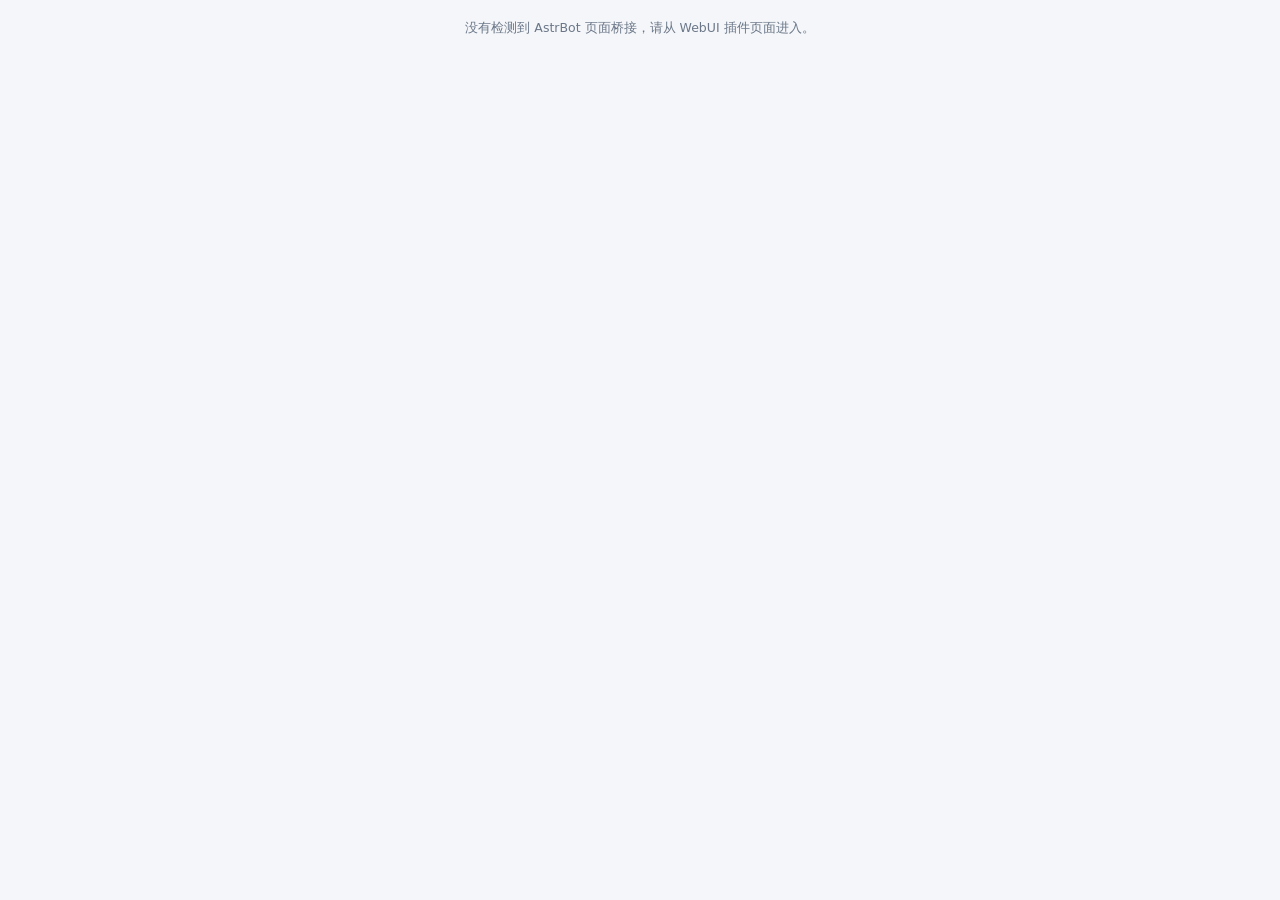
<file: pages/QQ空间说说管家/index.html>
<!doctype html>
<html lang="zh-CN">
  <head>
    <meta charset="utf-8" />
    <meta name="viewport" content="width=device-width, initial-scale=1" />
    <title>QQ空间说说管家</title>
    <link rel="stylesheet" href="./style.css" />
  </head>
  <body>
    <div class="wrap">
      <header class="topbar">
        <div class="brand">
          <span class="logo">🌤</span>
          <div>
            <h1>QQ空间说说管家</h1>
            <p>定时说说 · 自动回评 · 智能配图</p>
          </div>
        </div>
        <button id="btnRefresh" class="ghost">刷新</button>
      </header>

      <nav class="tabs">
        <button class="tab active" data-tab="overview">概览</button>
        <button class="tab" data-tab="settings">设置</button>
      </nav>

      <div id="tab-overview">
        <section class="stats">
          <div class="stat"><span>平台</span><strong id="stReady">—</strong></div>
          <div class="stat"><span>今日已发</span><strong id="stToday">—</strong></div>
          <div class="stat"><span>发布时段</span><strong id="stHours">—</strong></div>
          <div class="stat"><span>已回评论</span><strong id="stReplied">—</strong></div>
        </section>

        <section class="panel">
          <div class="dry">
            <label class="switch">
              <input type="checkbox" id="dryRun" />
              <i></i>
            </label>
            <div class="dry-text">
              <strong>dry-run 试运行</strong>
              <small id="dryHint">打开时只生成文案并记录，不会真的发布。</small>
            </div>
          </div>
          <div class="actions">
            <button id="btnPublish" class="primary">试发一条</button>
            <button id="btnReply">检查并回复评论</button>
            <span id="msg" class="msg"></span>
          </div>
          <div class="preview" id="preview" hidden>
            <img id="previewImg" alt="" />
            <div class="preview-text">
              <span class="tag">配图预览（未上传）</span>
              <p id="previewPath"></p>
              <details class="prompt-box">
                <summary>这次用的画面描述</summary>
                <pre id="previewPrompt"></pre>
              </details>
            </div>
          </div>
        </section>

        <section class="panel history">
          <div class="head"><h2>最近生成的文案</h2><span id="histCount" class="muted"></span></div>
          <ul id="histList"></ul>
        </section>
      </div>

      <div id="tab-settings" hidden>
        <section class="panel settings">
          <div class="group">
            <h3>运行</h3>
            <div class="check-row">
              <label class="check"><input type="checkbox" id="cfgEnabled" /> 启用插件</label>
              <label class="check"><input type="checkbox" id="cfgDryRun" /> dry-run 试运行</label>
              <label class="check"><input type="checkbox" id="cfgRequirePersona" /> 找不到人格时拒绝发言</label>
            </div>
            <div class="grid2">
              <label class="field">
                <span>人格</span>
                <select id="cfgPersona"></select>
              </label>
              <label class="field">
                <span>聊天模型</span>
                <select id="cfgProvider"></select>
              </label>
            </div>
          </div>

          <div class="group">
            <h3>发说说</h3>
            <div class="check-row">
              <label class="check"><input type="checkbox" id="cfgPublishEnabled" /> 启用定时发说说</label>
            </div>
            <div class="grid2">
              <label class="field">
                <span>每小时随机范围（分钟）</span>
                <input id="cfgOffset" type="number" min="0" max="59" />
              </label>
              <label class="field">
                <span>跳过概率（0～0.99）</span>
                <input id="cfgSkip" type="number" step="0.05" min="0" max="0.99" />
              </label>
              <label class="field">
                <span>每天最多几条</span>
                <input id="cfgDaily" type="number" min="1" max="20" />
              </label>
              <label class="field">
                <span>发布时段（如 8-23，留空为全天）</span>
                <input id="cfgHours" />
              </label>
            </div>
          </div>

          <div class="group">
            <h3>配图（依赖「画图」插件）</h3>
            <div class="check-row">
              <label class="check"><input type="checkbox" id="cfgAttachImage" /> 发说说时自动配一张图</label>
            </div>
            <label class="field">
              <span>画面要求（构图/禁止项；角色卡里没写就用这段）</span>
              <textarea id="cfgImagePrompt" rows="4"></textarea>
            </label>
            <div class="check-row" style="padding-top: 10px">
              <label class="check"><input type="checkbox" id="cfgDynamicImage" /> 按这条内容动态写画面描述</label>
            </div>
            <label class="field">
              <span>画面描述提示词（动态模式用，留空用内置）</span>
              <textarea id="cfgDirectorPrompt" rows="4"></textarea>
            </label>
            <label class="field">
              <span>配图负面词（留空就不传；说说配图不继承说说画师的负面词）</span>
              <textarea id="cfgImageNegative" rows="2" placeholder="例如：人物, 人脸, 手, 文字, 水印"></textarea>
            </label>
            <p class="hint" id="styleSource"></p>
            <p class="hint" id="drawNote"></p>
            <div class="check-row" style="padding-top: 10px">
              <label class="check"><input type="checkbox" id="cfgStockEnabled" /> 按概率使用预存图</label>
            </div>
            <div class="grid2">
              <label class="field">
                <span>预存图目录</span>
                <input id="cfgStockDir" />
              </label>
              <label class="field">
                <span>使用预存图的概率（0～1）</span>
                <input id="cfgStockRatio" type="number" min="0" max="1" step="0.1" />
              </label>
            </div>
            <p class="hint">动态模式会先按正文和时间天气写一段画面描述，再拼上画面要求去画图。画风优先用角色卡里的，角色卡没写才用说说画师的；负面词同理。</p>
          </div>

          <div class="group">
            <h3>时间与天气</h3>
            <div class="check-row">
              <label class="check"><input type="checkbox" id="cfgInjectTime" /> 说说结合实际时间</label>
              <label class="check"><input type="checkbox" id="cfgInjectWeather" /> 附加实时天气</label>
            </div>
            <div class="grid2">
              <label class="field">
                <span>天气城市</span>
                <input id="cfgWeatherCity" placeholder="上海" />
              </label>
            </div>
            <p class="hint">时间取系统时钟，天气来自 Open-Meteo（免密钥，不用 AI）。只作用于说说正文；数据取不到就跳过，不编造。</p>
          </div>

          <div class="group">
            <h3>素材来源</h3>
            <div class="check-row">
              <label class="check"><input type="checkbox" id="cfgMaterialEnabled" /> 写说说时参考群聊（人格始终生效）</label>
            </div>
            <div class="grid2">
              <label class="field">
                <span>最多参考多少条消息</span>
                <input id="cfgMaterialMax" type="number" min="20" max="500" />
              </label>
              <label class="field">
                <span>只从这些群取素材（逗号分隔，空=全部）</span>
                <input id="cfgMaterialGroups" placeholder="123456789,987654321" />
              </label>
              <label class="field">
                <span>忽略这些群（逗号分隔）</span>
                <input id="cfgMaterialIgnore" placeholder="111111111" />
              </label>
            </div>
            <p class="hint">不勾选时只用「人格」写说说；勾选后额外参考群聊，但只作灵感：不引用原话、不点名、不写成「群里有人说」。</p>
          </div>

          <div class="group">
            <h3>自动回评</h3>
            <div class="check-row">
              <label class="check"><input type="checkbox" id="cfgReplyEnabled" /> 启用自动回评</label>
            </div>
            <div class="grid2">
              <label class="field">
                <span>检查间隔（分钟）</span>
                <input id="cfgInterval" type="number" min="5" max="1440" />
              </label>
              <label class="field">
                <span>每轮最多回几条</span>
                <input id="cfgReplyMax" type="number" min="1" max="10" />
              </label>
              <label class="field">
                <span>评论至少多久后回（秒）</span>
                <input id="cfgReplyMinAge" type="number" min="0" />
              </label>
              <label class="field">
                <span>回复最大字数</span>
                <input id="cfgReplyChars" type="number" min="10" max="200" />
              </label>
            </div>
          </div>

          <div class="group">
            <h3>主动互动（评论好友说说）</h3>
            <div class="check-row">
              <label class="check"><input type="checkbox" id="cfgInteractEnabled" /> 启用主动互动</label>
              <label class="check"><input type="checkbox" id="cfgInteractLike" /> 评论后点赞</label>
            </div>
            <div class="grid2">
              <label class="field">
                <span>检查间隔（分钟）</span>
                <input id="cfgInteractInterval" type="number" min="10" max="1440" />
              </label>
              <label class="field">
                <span>每轮最多评论几条</span>
                <input id="cfgInteractMax" type="number" min="1" max="5" />
              </label>
              <label class="field">
                <span>忽略这些用户（逗号分隔）</span>
                <input id="cfgInteractIgnore" placeholder="123456789" />
              </label>
              <label class="field">
                <span>说说至少多少字才评论</span>
                <input id="cfgInteractMinChars" type="number" min="1" max="100" />
              </label>
            </div>
            <label class="field">
              <span>评论提示词（留空用内置）</span>
              <textarea id="cfgCommentPrompt" rows="3"></textarea>
            </label>
            <p class="hint">对应原版的「定时评论好友说说」；dry-run 下只预演不发送。</p>
          </div>

          <div class="group">
            <h3>提示词</h3>
            <label class="field">
              <span>说说提示词（留空用内置）</span>
              <textarea id="cfgPostPrompt" rows="6"></textarea>
            </label>
            <label class="field">
              <span>回评提示词（留空用内置）</span>
              <textarea id="cfgReplyPrompt" rows="5"></textarea>
            </label>
          </div>

          <div class="actions">
            <button id="btnSave" class="primary">保存设置</button>
            <span id="saveMsg" class="msg"></span>
          </div>
        </section>
      </div>
    </div>
    <script type="module" src="./app.js"></script>
  </body>
</html>
</file>
<file: pages/QQ空间说说管家/style.css>
﻿:root {
  --bg: #f4f6f9;
  --panel: #fff;
  --border: #e4e8ee;
  --text: #1b2431;
  --muted: #6b7788;
  --accent: #2f6fed;
  --accent-soft: rgba(47, 111, 237, 0.1);
  --ok: #1f9254;
  --danger: #d34a4a;
  --shadow: 0 1px 2px rgba(16, 24, 40, 0.05), 0 10px 28px rgba(16, 24, 40, 0.05);
}

html[data-theme="dark"] {
  --bg: #0e1116;
  --panel: #161b22;
  --border: #262d37;
  --text: #e7edf4;
  --muted: #8b97a7;
  --accent: #5b93ff;
  --accent-soft: rgba(91, 147, 255, 0.16);
  --ok: #4fd18b;
  --danger: #ff7a7a;
  --shadow: 0 1px 2px rgba(0, 0, 0, 0.4);
}

* { box-sizing: border-box; }

body {
  margin: 0;
  background: var(--bg);
  color: var(--text);
  font-family: "PingFang SC", "Microsoft YaHei", "Segoe UI", system-ui, sans-serif;
  font-size: 14px;
  line-height: 1.55;
  -webkit-font-smoothing: antialiased;
}

.wrap {
  max-width: 980px;
  margin: 0 auto;
  padding: 20px 22px 32px;
  display: flex;
  flex-direction: column;
  gap: 14px;
}

.topbar { display: flex; align-items: center; justify-content: space-between; }

.brand { display: flex; align-items: center; gap: 12px; }

.logo {
  width: 42px; height: 42px; border-radius: 12px;
  display: grid; place-items: center; font-size: 20px;
  background: var(--accent-soft);
}

.brand h1 { margin: 0; font-size: 19px; font-weight: 650; }
.brand p { margin: 2px 0 0; color: var(--muted); font-size: 12.5px; }

button {
  font: inherit; font-size: 13px; padding: 8px 14px;
  border-radius: 10px; border: 1px solid transparent;
  cursor: pointer; transition: filter 0.12s ease, background 0.12s ease;
}
button:active { filter: brightness(0.96); }
button:disabled { opacity: 0.5; cursor: not-allowed; }
.primary { background: var(--accent); color: #fff; font-weight: 600; }
.ghost { background: transparent; color: var(--text); border-color: var(--border); }
.ghost:hover { background: var(--panel); }

.stats { display: grid; grid-template-columns: repeat(4, minmax(0, 1fr)); gap: 10px; }

.stat {
  background: var(--panel); border: 1px solid var(--border); border-radius: 12px;
  padding: 10px 14px; display: flex; flex-direction: column; gap: 2px;
  box-shadow: var(--shadow);
}
.stat span { color: var(--muted); font-size: 12px; }
.stat strong { font-size: 16px; font-weight: 650; }

.panel {
  background: var(--panel); border: 1px solid var(--border);
  border-radius: 14px; box-shadow: var(--shadow); overflow: hidden;
}

.dry { display: flex; align-items: center; gap: 14px; padding: 16px 18px 6px; }
.dry-text strong { display: block; font-size: 14px; }
.dry-text small { color: var(--muted); font-size: 12px; }

.switch { position: relative; display: inline-flex; flex: 0 0 auto; }
.switch input { position: absolute; opacity: 0; width: 100%; height: 100%; margin: 0; cursor: pointer; }
.switch i {
  width: 44px; height: 24px; border-radius: 999px;
  background: var(--border); position: relative; transition: background 0.15s ease;
}
.switch i::after {
  content: ""; position: absolute; top: 3px; left: 3px;
  width: 18px; height: 18px; border-radius: 50%;
  background: #fff; transition: transform 0.15s ease;
  box-shadow: 0 1px 2px rgba(0, 0, 0, 0.25);
}
.switch input:checked + i { background: var(--accent); }
.switch input:checked + i::after { transform: translateX(20px); }
.switch.on i { background: var(--accent); }
.switch.on i::after { transform: translateX(20px); }

.actions { display: flex; align-items: center; flex-wrap: wrap; gap: 10px; padding: 14px 18px 18px; }
.msg { color: var(--muted); font-size: 12.5px; }
.msg.err { color: var(--danger); }
.msg.ok { color: var(--ok); }

.history .head {
  display: flex; align-items: baseline; justify-content: space-between;
  padding: 14px 18px 6px;
}
.history h2 { margin: 0; font-size: 13px; letter-spacing: 0.4px; text-transform: uppercase; color: var(--muted); }
.muted { color: var(--muted); font-size: 12px; }

#histList { list-style: none; margin: 0; padding: 4px 18px 16px; display: flex; flex-direction: column; gap: 8px; }
#histList li {
  border: 1px solid var(--border); border-radius: 10px; padding: 10px 12px;
  background: color-mix(in srgb, var(--panel) 88%, var(--bg));
}
.hist-top { display: flex; align-items: center; gap: 8px; margin-bottom: 4px; }
.hist-time { color: var(--muted); font-size: 11.5px; }
.tag { font-size: 11px; padding: 1px 8px; border-radius: 999px; border: 1px solid var(--border); color: var(--muted); }
.tag.dry { color: var(--accent); border-color: color-mix(in srgb, var(--accent) 40%, transparent); background: var(--accent-soft); }
.tag.ok { color: var(--ok); border-color: color-mix(in srgb, var(--ok) 40%, transparent); }
.tag.err { color: var(--danger); border-color: color-mix(in srgb, var(--danger) 40%, transparent); }
.hist-text { font-size: 13px; white-space: pre-wrap; word-break: break-word; }

.empty { padding: 18px; color: var(--muted); font-size: 12.5px; text-align: center; }

@media (max-width: 720px) {
  .stats { grid-template-columns: repeat(2, minmax(0, 1fr)); }
  .wrap { padding: 16px; }
}

/* ---------------- tabs ---------------- */

.tabs { display: flex; gap: 6px; }

.tab {
  padding: 6px 14px; border-radius: 999px; font-size: 13px;
  border: 1px solid var(--border); background: var(--panel); color: var(--muted);
}
.tab:hover { background: var(--panel); }
.tab.active {
  background: var(--accent-soft); color: var(--accent); font-weight: 600;
  border-color: color-mix(in srgb, var(--accent) 45%, transparent);
}

/* ---------------- settings ---------------- */

.settings { padding: 4px 18px 18px; }

.group { padding: 14px 0; border-bottom: 1px dashed var(--border); }
.group:last-of-type { border-bottom: none; }
.group h3 { margin: 0 0 10px; font-size: 13px; color: var(--muted); letter-spacing: 0.3px; }

.grid2 { display: grid; grid-template-columns: repeat(2, minmax(0, 1fr)); gap: 10px 16px; }

.field { display: flex; flex-direction: column; gap: 5px; min-width: 0; }
.field > span { font-size: 12px; color: var(--muted); font-weight: 600; }

input[type="text"], input[type="number"], input:not([type]), select, textarea {
  width: 100%; padding: 8px 10px; font: inherit; font-size: 13px;
  color: var(--text); background: var(--panel);
  border: 1px solid var(--border); border-radius: 10px; outline: none;
  transition: border-color 0.12s ease, box-shadow 0.12s ease;
}
textarea { resize: vertical; min-height: 60px; }
input:focus, select:focus, textarea:focus {
  border-color: var(--accent); box-shadow: 0 0 0 3px var(--accent-soft);
}

.check { display: flex; align-items: center; gap: 8px; font-size: 13px; }
.check input { width: 16px; height: 16px; accent-color: var(--accent); }

@media (max-width: 720px) {
  .grid2 { grid-template-columns: minmax(0, 1fr); }
  .check { padding-top: 0; }
}

.check-row { display: flex; flex-wrap: wrap; gap: 18px; padding-bottom: 12px; }
.check { display: flex; align-items: center; gap: 8px; font-size: 13px; padding-top: 0; }

.hint.err { color: var(--danger); }

/* ---------------- 配图预览 ---------------- */

.preview { display: flex; gap: 14px; padding: 0 18px 18px; align-items: flex-start; }
.preview img {
  width: 220px; height: 220px; object-fit: cover;
  border-radius: 10px; border: 1px solid var(--border);
}
.preview-text { display: flex; flex-direction: column; align-items: flex-start; gap: 8px; min-width: 0; }
.preview-text p { margin: 0; font-size: 11.5px; color: var(--muted); word-break: break-all; }
.preview-text .tag { align-self: flex-start; }

/* ---------------- 提示词查看 ---------------- */

.prompt-box { margin-top: 6px; width: 100%; }
.prompt-box summary { cursor: pointer; font-size: 11.5px; color: var(--muted); }
.prompt-box summary:hover { color: var(--accent); }
.prompt-box pre {
  margin: 6px 0 0; padding: 8px 10px; font-size: 11.5px; line-height: 1.55;
  white-space: pre-wrap; word-break: break-word; color: var(--muted);
  background: var(--bg); border: 1px solid var(--border); border-radius: 8px;
  max-height: 240px; overflow: auto; font-family: inherit;
}
</file>
<file: pages/空间外挂/style.css>
﻿:root {
  --bg: #f4f6f9;
  --panel: #fff;
  --border: #e4e8ee;
  --text: #1b2431;
  --muted: #6b7788;
  --accent: #2f6fed;
  --accent-soft: rgba(47, 111, 237, 0.1);
  --ok: #1f9254;
  --danger: #d34a4a;
  --shadow: 0 1px 2px rgba(16, 24, 40, 0.05), 0 10px 28px rgba(16, 24, 40, 0.05);
}

html[data-theme="dark"] {
  --bg: #0e1116;
  --panel: #161b22;
  --border: #262d37;
  --text: #e7edf4;
  --muted: #8b97a7;
  --accent: #5b93ff;
  --accent-soft: rgba(91, 147, 255, 0.16);
  --ok: #4fd18b;
  --danger: #ff7a7a;
  --shadow: 0 1px 2px rgba(0, 0, 0, 0.4);
}

* { box-sizing: border-box; }

body {
  margin: 0;
  background: var(--bg);
  color: var(--text);
  font-family: "PingFang SC", "Microsoft YaHei", "Segoe UI", system-ui, sans-serif;
  font-size: 14px;
  line-height: 1.55;
  -webkit-font-smoothing: antialiased;
}

.wrap {
  max-width: 980px;
  margin: 0 auto;
  padding: 20px 22px 32px;
  display: flex;
  flex-direction: column;
  gap: 14px;
}

.topbar { display: flex; align-items: center; justify-content: space-between; }

.brand { display: flex; align-items: center; gap: 12px; }

.logo {
  width: 42px; height: 42px; border-radius: 12px;
  display: grid; place-items: center; font-size: 20px;
  background: var(--accent-soft);
}

.brand h1 { margin: 0; font-size: 19px; font-weight: 650; }
.brand p { margin: 2px 0 0; color: var(--muted); font-size: 12.5px; }

button {
  font: inherit; font-size: 13px; padding: 8px 14px;
  border-radius: 10px; border: 1px solid transparent;
  cursor: pointer; transition: filter 0.12s ease, background 0.12s ease;
}
button:active { filter: brightness(0.96); }
button:disabled { opacity: 0.5; cursor: not-allowed; }
.primary { background: var(--accent); color: #fff; font-weight: 600; }
.ghost { background: transparent; color: var(--text); border-color: var(--border); }
.ghost:hover { background: var(--panel); }

.stats { display: grid; grid-template-columns: repeat(4, minmax(0, 1fr)); gap: 10px; }

.stat {
  background: var(--panel); border: 1px solid var(--border); border-radius: 12px;
  padding: 10px 14px; display: flex; flex-direction: column; gap: 2px;
  box-shadow: var(--shadow);
}
.stat span { color: var(--muted); font-size: 12px; }
.stat strong { font-size: 16px; font-weight: 650; }

.panel {
  background: var(--panel); border: 1px solid var(--border);
  border-radius: 14px; box-shadow: var(--shadow); overflow: hidden;
}

.dry { display: flex; align-items: center; gap: 14px; padding: 16px 18px 6px; }
.dry-text strong { display: block; font-size: 14px; }
.dry-text small { color: var(--muted); font-size: 12px; }

.switch { position: relative; display: inline-flex; flex: 0 0 auto; }
.switch input { position: absolute; opacity: 0; width: 100%; height: 100%; margin: 0; cursor: pointer; }
.switch i {
  width: 44px; height: 24px; border-radius: 999px;
  background: var(--border); position: relative; transition: background 0.15s ease;
}
.switch i::after {
  content: ""; position: absolute; top: 3px; left: 3px;
  width: 18px; height: 18px; border-radius: 50%;
  background: #fff; transition: transform 0.15s ease;
  box-shadow: 0 1px 2px rgba(0, 0, 0, 0.25);
}
.switch input:checked + i { background: var(--accent); }
.switch input:checked + i::after { transform: translateX(20px); }
.switch.on i { background: var(--accent); }
.switch.on i::after { transform: translateX(20px); }

.actions { display: flex; align-items: center; flex-wrap: wrap; gap: 10px; padding: 14px 18px 18px; }
.msg { color: var(--muted); font-size: 12.5px; }
.msg.err { color: var(--danger); }
.msg.ok { color: var(--ok); }

.history .head {
  display: flex; align-items: baseline; justify-content: space-between;
  padding: 14px 18px 6px;
}
.history h2 { margin: 0; font-size: 13px; letter-spacing: 0.4px; text-transform: uppercase; color: var(--muted); }
.muted { color: var(--muted); font-size: 12px; }

#histList { list-style: none; margin: 0; padding: 4px 18px 16px; display: flex; flex-direction: column; gap: 8px; }
#histList li {
  border: 1px solid var(--border); border-radius: 10px; padding: 10px 12px;
  background: color-mix(in srgb, var(--panel) 88%, var(--bg));
}
.hist-top { display: flex; align-items: center; gap: 8px; margin-bottom: 4px; }
.hist-time { color: var(--muted); font-size: 11.5px; }
.tag { font-size: 11px; padding: 1px 8px; border-radius: 999px; border: 1px solid var(--border); color: var(--muted); }
.tag.dry { color: var(--accent); border-color: color-mix(in srgb, var(--accent) 40%, transparent); background: var(--accent-soft); }
.tag.ok { color: var(--ok); border-color: color-mix(in srgb, var(--ok) 40%, transparent); }
.tag.err { color: var(--danger); border-color: color-mix(in srgb, var(--danger) 40%, transparent); }
.hist-text { font-size: 13px; white-space: pre-wrap; word-break: break-word; }

.empty { padding: 18px; color: var(--muted); font-size: 12.5px; text-align: center; }

@media (max-width: 720px) {
  .stats { grid-template-columns: repeat(2, minmax(0, 1fr)); }
  .wrap { padding: 16px; }
}

/* ---------------- tabs ---------------- */

.tabs { display: flex; gap: 6px; }

.tab {
  padding: 6px 14px; border-radius: 999px; font-size: 13px;
  border: 1px solid var(--border); background: var(--panel); color: var(--muted);
}
.tab:hover { background: var(--panel); }
.tab.active {
  background: var(--accent-soft); color: var(--accent); font-weight: 600;
  border-color: color-mix(in srgb, var(--accent) 45%, transparent);
}

/* ---------------- settings ---------------- */

.settings { padding: 4px 18px 18px; }

.group { padding: 14px 0; border-bottom: 1px dashed var(--border); }
.group:last-of-type { border-bottom: none; }
.group h3 { margin: 0 0 10px; font-size: 13px; color: var(--muted); letter-spacing: 0.3px; }

.grid2 { display: grid; grid-template-columns: repeat(2, minmax(0, 1fr)); gap: 10px 16px; }

.field { display: flex; flex-direction: column; gap: 5px; min-width: 0; }
.field > span { font-size: 12px; color: var(--muted); font-weight: 600; }

input[type="text"], input[type="number"], input:not([type]), select, textarea {
  width: 100%; padding: 8px 10px; font: inherit; font-size: 13px;
  color: var(--text); background: var(--panel);
  border: 1px solid var(--border); border-radius: 10px; outline: none;
  transition: border-color 0.12s ease, box-shadow 0.12s ease;
}
textarea { resize: vertical; min-height: 60px; }
input:focus, select:focus, textarea:focus {
  border-color: var(--accent); box-shadow: 0 0 0 3px var(--accent-soft);
}

.check { display: flex; align-items: center; gap: 8px; font-size: 13px; }
.check input { width: 16px; height: 16px; accent-color: var(--accent); }

@media (max-width: 720px) {
  .grid2 { grid-template-columns: minmax(0, 1fr); }
  .check { padding-top: 0; }
}

.check-row { display: flex; flex-wrap: wrap; gap: 18px; padding-bottom: 12px; }
.check { display: flex; align-items: center; gap: 8px; font-size: 13px; padding-top: 0; }

.hint.err { color: var(--danger); }

/* ---------------- 配图预览 ---------------- */

.preview { display: flex; gap: 14px; padding: 0 18px 18px; align-items: flex-start; }
.preview img {
  width: 220px; height: 220px; object-fit: cover;
  border-radius: 10px; border: 1px solid var(--border);
}
.preview-text { display: flex; flex-direction: column; align-items: flex-start; gap: 8px; min-width: 0; }
.preview-text p { margin: 0; font-size: 11.5px; color: var(--muted); word-break: break-all; }
.preview-text .tag { align-self: flex-start; }

/* ---------------- 提示词查看 ---------------- */

.prompt-box { margin-top: 6px; width: 100%; }
.prompt-box summary { cursor: pointer; font-size: 11.5px; color: var(--muted); }
.prompt-box summary:hover { color: var(--accent); }
.prompt-box pre {
  margin: 6px 0 0; padding: 8px 10px; font-size: 11.5px; line-height: 1.55;
  white-space: pre-wrap; word-break: break-word; color: var(--muted);
  background: var(--bg); border: 1px solid var(--border); border-radius: 8px;
  max-height: 240px; overflow: auto; font-family: inherit;
}
</file>
